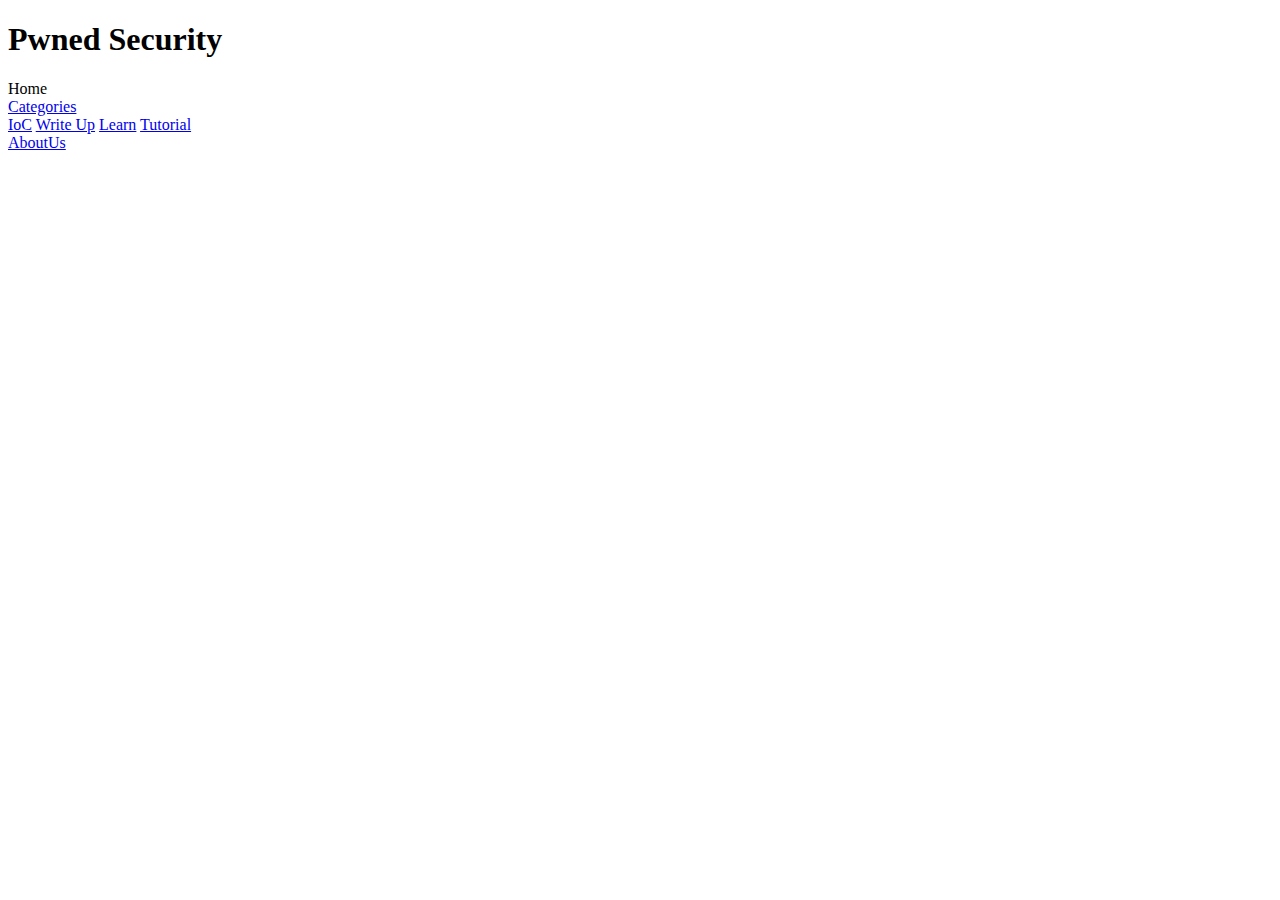
<file: index.html>
<!DOCTYPE html>
<html lang="en">
<head>
    <meta charset="UTF-8">
    <meta name="viewport" content="width=device-width, initial-scale=1.0">
    <meta property="og:description" content="Ciao a tutti">
    <title>Pwned Security</title>
    <link rel="stylesheet" type="text/css" href="https://pwnedsecurity.net/static/css/style.css">
</head>
<body>
    <header>
        <h1>Pwned Security</h1>
    </header>

    <div class="option">
        <a>Home</a>
        <div class="dropdown"> <!-- Applica la classe dropdown qui -->
            <a href="#">Categories</a>
            <div class="dropdown-content">
                <a class="greenButton" href="https://pwnedsecurity.net/ioc.html">IoC</a>
                <a class="greenButton" href="https://pwnedsecurity.net/writeup.html">Write Up</a>
                <a class="greenButton" href="https://pwnedsecurity.net/learn.html">Learn</a>
                <a class="greenButton" href="https://pwnedsecurity.net/tutorial.html">Tutorial</a>
            </div>
        </div>
        <a href="#aboutUs">AboutUs</a>
    </div>
    
</body>
</html>
</file>
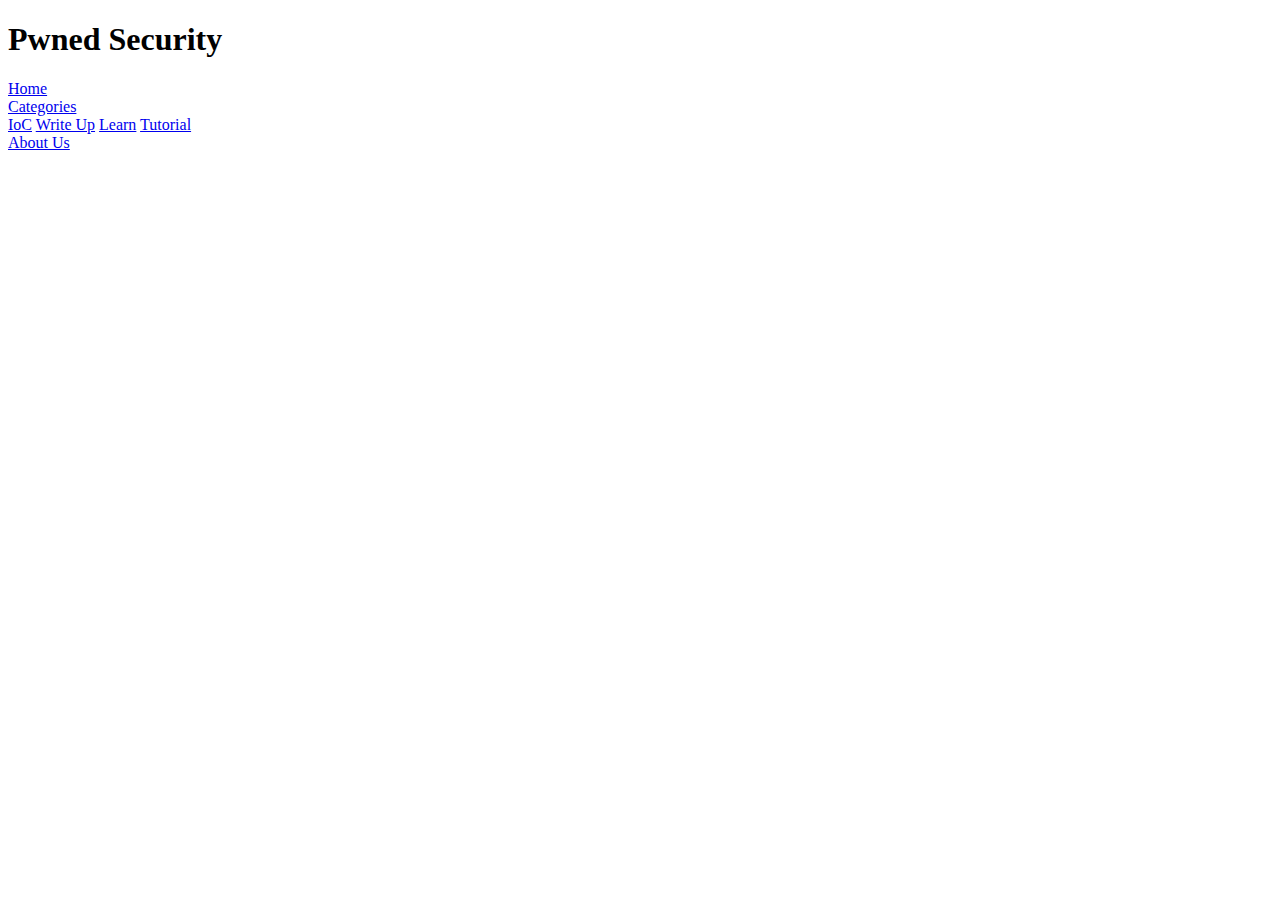
<file: about.html>
<!DOCTYPE html>
<html lang="en">
<head>
    <meta charset="UTF-8">
    <meta name="viewport" content="width=device-width, initial-scale=1.0">
    <title>Pwned Security</title>
    <link rel="stylesheet" type="text/css" href="https://pwnedsecurity.net/static/css/style.css">
</head>
<body>
    <header>
        <h1>Pwned Security</h1>
    </header>

    <div class="option">
        <a href="https://pwnedsecurity.net/index.html">Home</a>
        <div class="dropdown"> <!-- Applica la classe dropdown qui -->
            <a href="#">Categories</a>
            <div class="dropdown-content">
                <a class="greenButton" href="https://pwnedsecurity.net/ioc.html">IoC</a>
                <a class="greenButton" href="https://pwnedsecurity.net/writeup.html">Write Up</a>
                <a class="greenButton" href="https://pwnedsecurity.net/learn.html">Learn</a>
                <a class="greenButton" href="https://pwnedsecurity.net/tutorial.html">Tutorial</a>
            </div>
        </div>
        <a href="#aboutUs">About Us</a>
    </div>
</body>
</html>
</file>
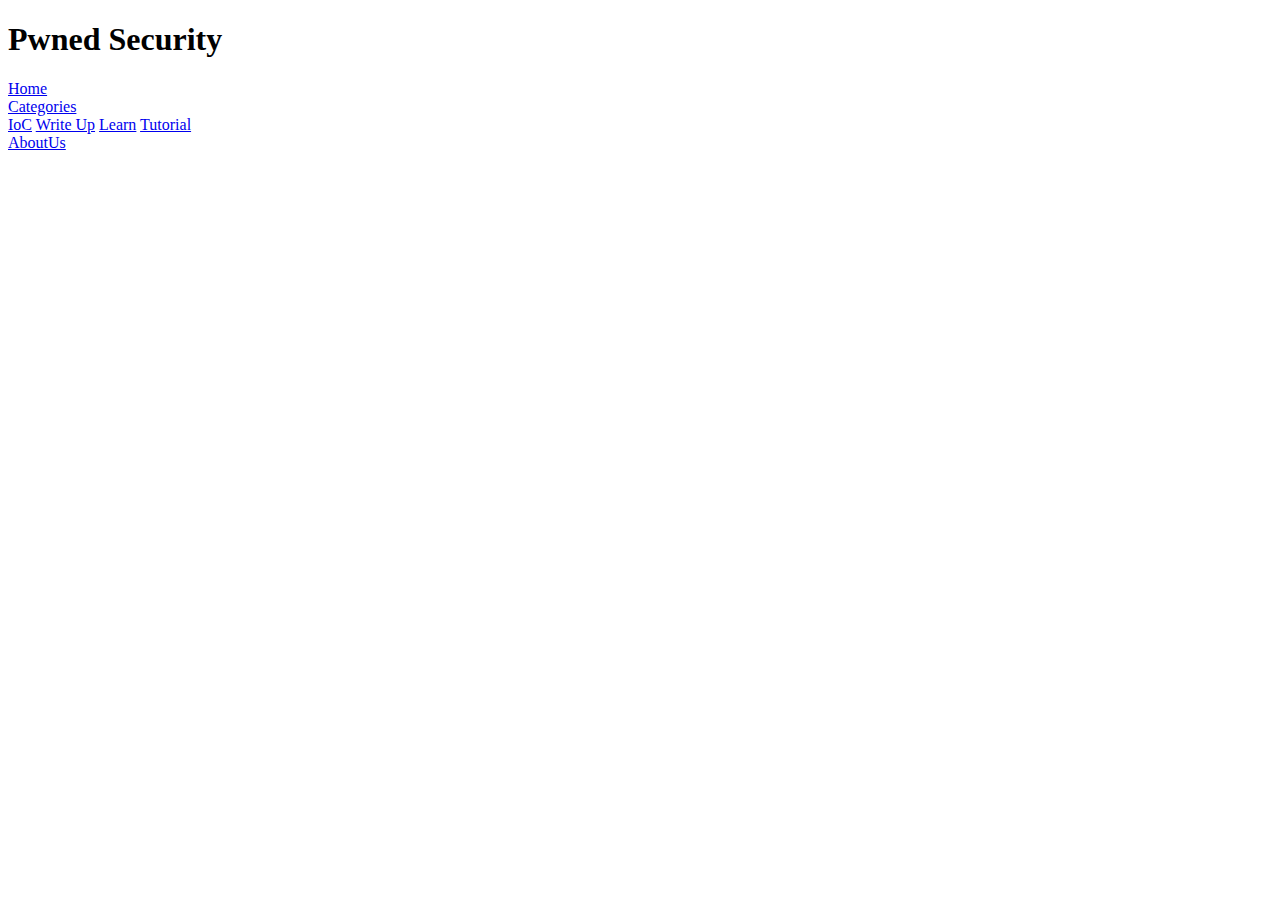
<file: ioc.html>
<!DOCTYPE html>
<html lang="en">
<head>
    <meta charset="UTF-8">
    <meta name="viewport" content="width=device-width, initial-scale=1.0">
    <title>Pwned Security</title>
    <link rel="stylesheet" type="text/css" href="https://pwnedsecurity.net/static/css/style.css"">
</head>
<body>
    <header>
        <h1>Pwned Security</h1>
    </header>

    <div class="option">
        <a href="https://pwnedsecurity.net/templates/index.html">Home</a>
        <div class="dropdown"> <!-- Applica la classe dropdown qui -->
            <a href="#">Categories</a>
            <div class="dropdown-content">
                <a class="greenButton" href="https://pwnedsecurity.net/ioc.html">IoC</a>
                <a class="greenButton" href="https://pwnedsecurity.net/writeup.html">Write Up</a>
                <a class="greenButton" href="https://pwnedsecurity.net/learn.html">Learn</a>
                <a class="greenButton" href="https://pwnedsecurity.net/tutorial.html">Tutorial</a>
            </div>
        </div>
        <a href="#aboutUs">AboutUs</a>
    </div>
    
</body>
</html>
</file>
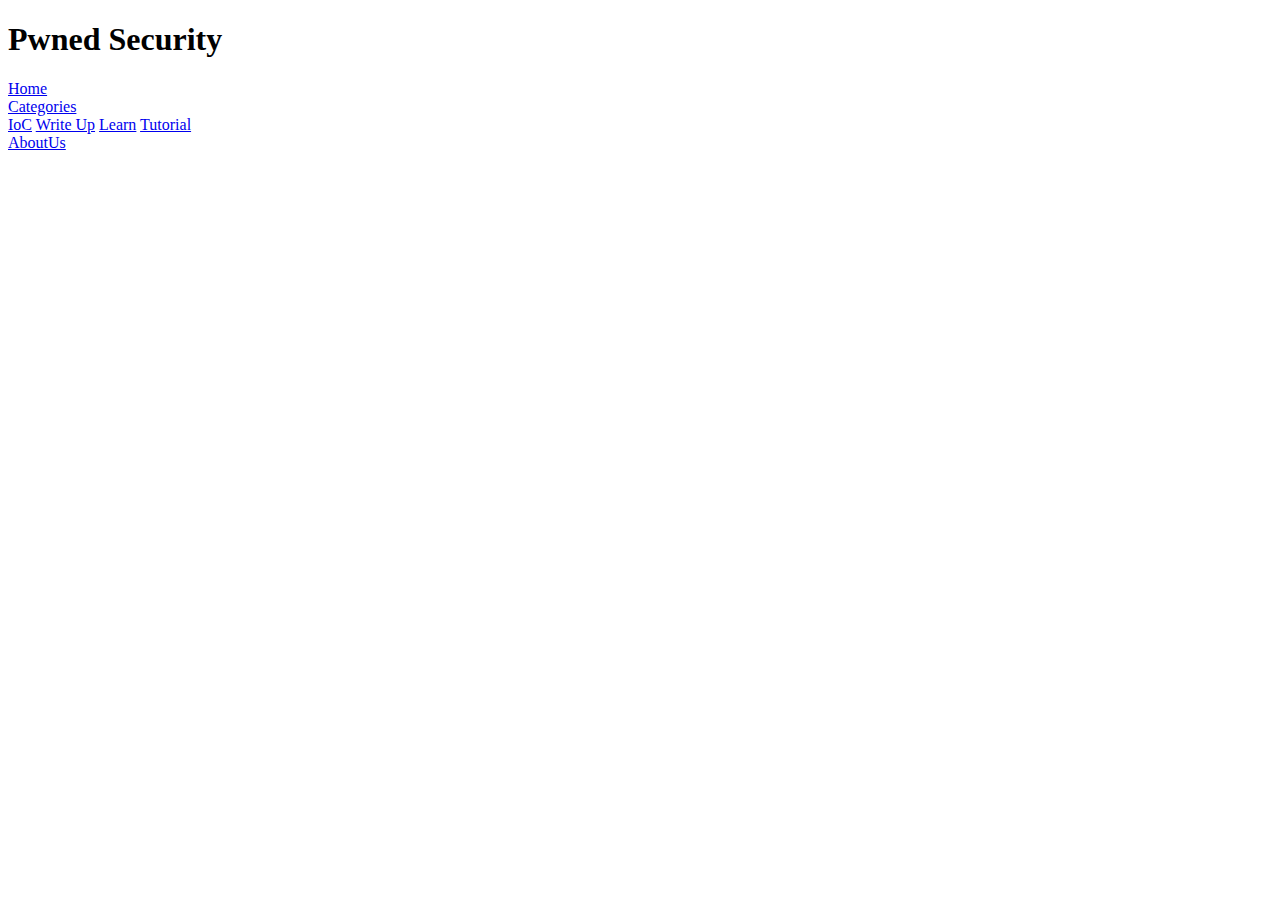
<file: learn.html>
<!DOCTYPE html>
<html lang="en">
<head>
    <meta charset="UTF-8">
    <meta name="viewport" content="width=device-width, initial-scale=1.0">
    <title>Pwned Security</title>
    <link rel="stylesheet" type="text/css" href="https://pwnedsecurity.net/static/css/style.css">
</head>
<body>
    <header>
        <h1>Pwned Security</h1>
    </header>

    <div class="option">
        <a href="https://pwnedsecurity.net/templates/index.html">Home</a>
        <div class="dropdown"> <!-- Applica la classe dropdown qui -->
            <a href="#">Categories</a>
            <div class="dropdown-content">
                <a class="greenButton" href="https://pwnedsecurity.net/ioc.html">IoC</a>
                <a class="greenButton" href="https://pwnedsecurity.net/writeup.html">Write Up</a>
                <a class="greenButton" href="https://pwnedsecurity.net/learn.html">Learn</a>
                <a class="greenButton" href="https://pwnedsecurity.net/tutorial.html">Tutorial</a>
            </div>
        </div>
        <a href="aboutUs.html">AboutUs</a>
    </div>
    
</body>
</html>
</file>
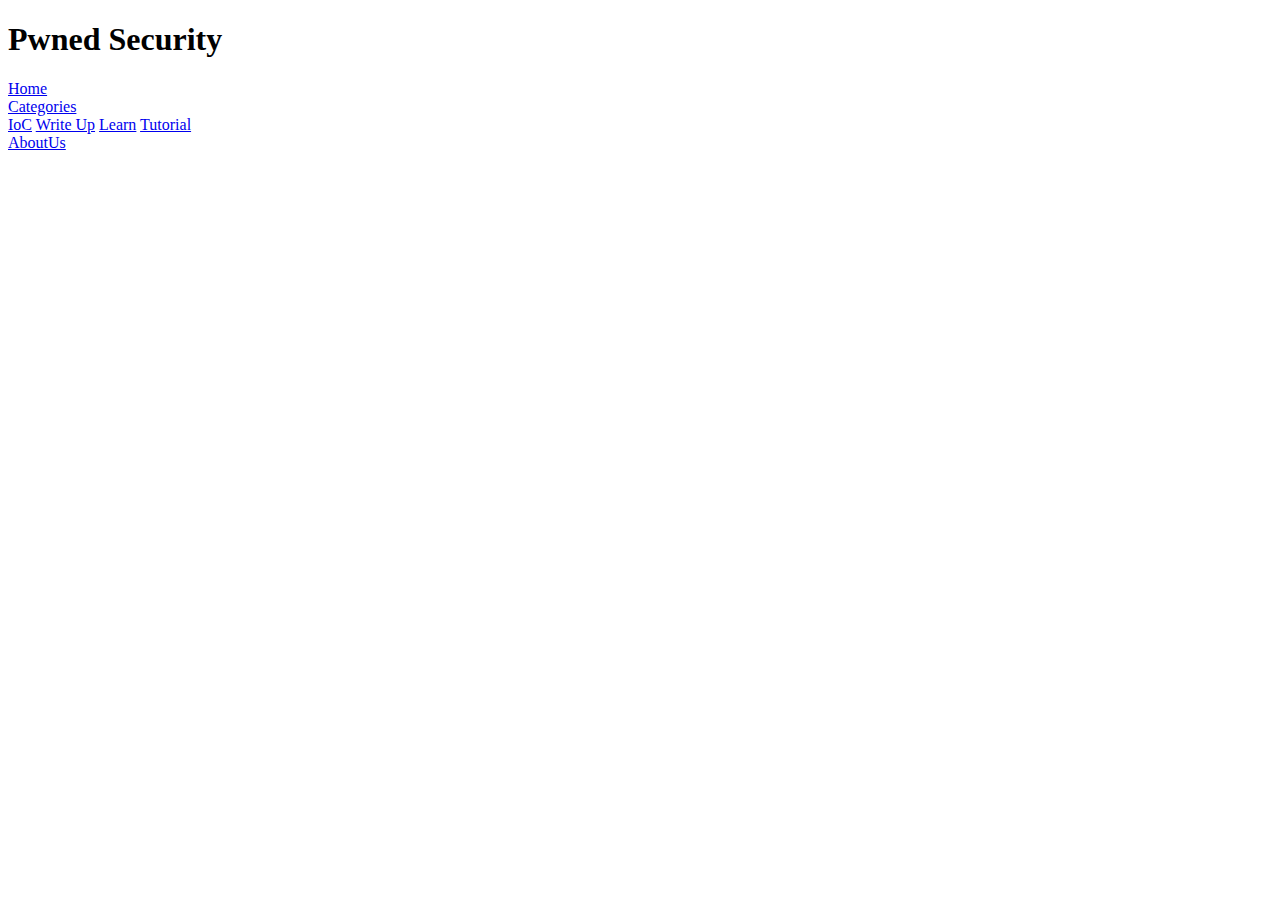
<file: tutorial.html>
<!DOCTYPE html>
<html lang="en">
<head>
    <meta charset="UTF-8">
    <meta name="viewport" content="width=device-width, initial-scale=1.0">
    <title>Pwned Security</title>
    <link rel="stylesheet" type="text/css" href="https://pwnedsecurity.net/static/css/style.css">
</head>
<body>
    <header>
        <h1>Pwned Security</h1>
    </header>

    <div class="option">
        <a href="https://pwnedsecurity.net/templates/index.html">Home</a>
        <div class="dropdown"> <!-- Applica la classe dropdown qui -->
            <a href="#">Categories</a>
            <div class="dropdown-content">
                <a class="greenButton" href="https://pwnedsecurity.net/ioc.html">IoC</a>
                <a class="greenButton" href="https://pwnedsecurity.net/writeup.html">Write Up</a>
                <a class="greenButton" href="https://pwnedsecurity.net/learn.html">Learn</a>
                <a class="greenButton" href="https://pwnedsecurity.net/tutorial.html">Tutorial</a>
            </div>
        </div>
        <a href="#aboutUs">AboutUs</a>
    </div>
</body>
</html>
</file>
